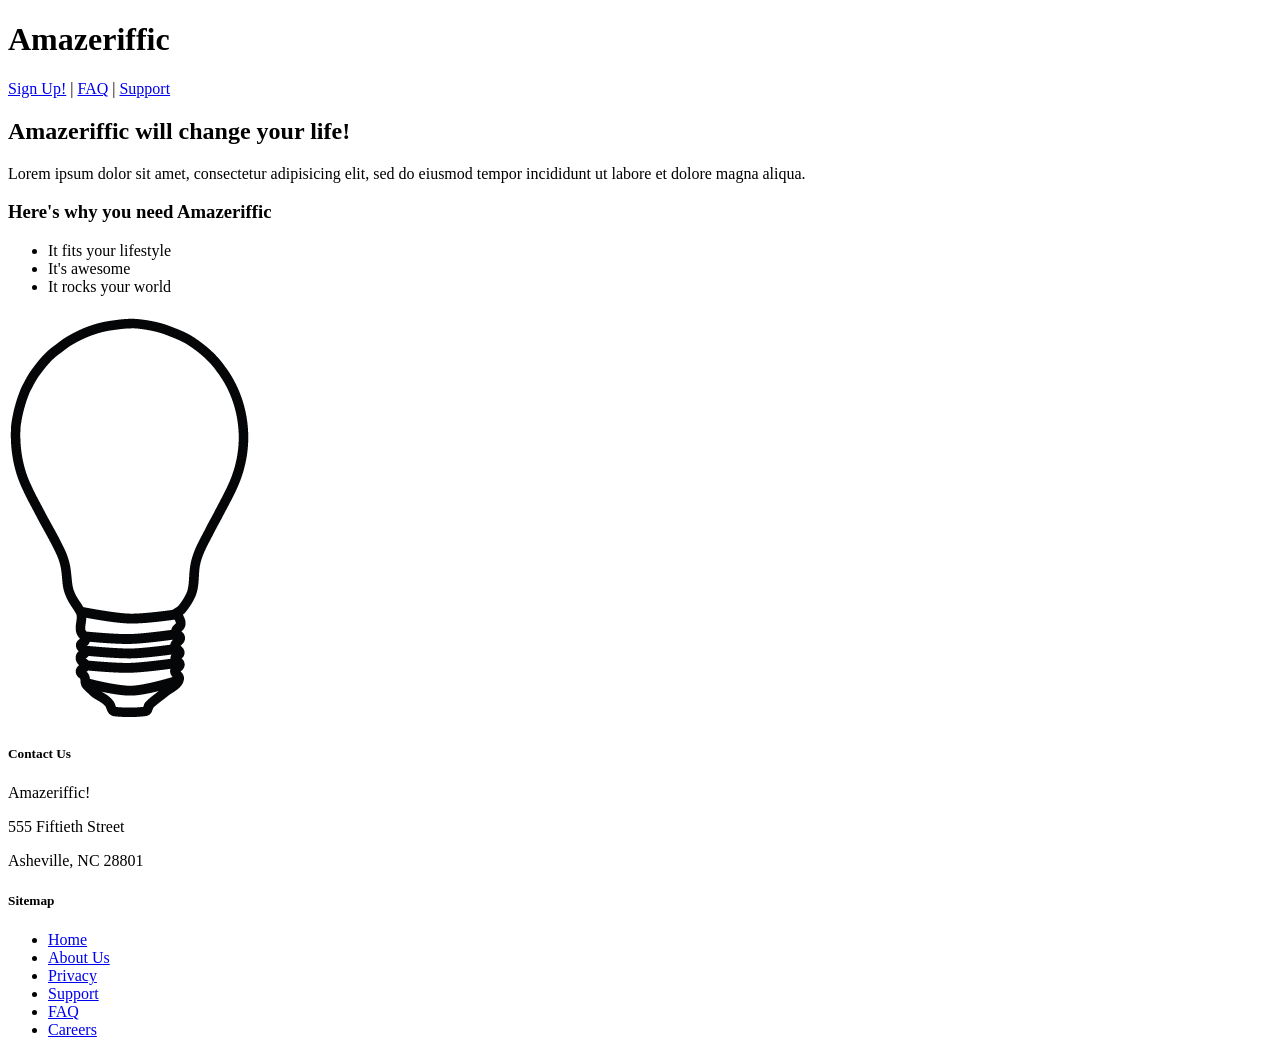
<file: index.html>
<!doctype html>
<html>
  <head>
    <title>Amazeriffic</title>
  </head>

  <body>
    <header>
      <h1>Amazeriffic</h1>
      <nav>
        <a href="#">Sign Up!</a> |
        <a href="#">FAQ</a> |
        <a href="#">Support</a>
      </nav>
    </header>

    <main>
      <h2>Amazeriffic will change your life!</h2>
      <p>Lorem ipsum dolor sit amet, consectetur adipisicing elit, sed do
         eiusmod tempor incididunt ut labore et dolore magna aliqua.</p>
      
      <h3>Here's why you need Amazeriffic</h3>
      <ul>
        <li>It fits your lifestyle</li>
        <li>It's awesome</li>
        <li>It rocks your world</li>
      </ul>

      <img src="./images/lightbulb.png" alt="an image of a lightbulb">
    </main>
    
    <footer>
      <div class="contact">
        <h5>Contact Us</h5>
        <p>Amazeriffic!</p>
        <p>555 Fiftieth Street</p>
        <p>Asheville, NC 28801</p>
      </div>

      <div class="sitemap">
        <h5>Sitemap</h5>
        <ul>
          <li><a href="#">Home</a></li>
          <li><a href="#">About Us</a></li>
          <li><a href="#">Privacy</a></li>
          <li><a href="#">Support</a></li>
          <li><a href="#">FAQ</a></li>
          <li><a href="#">Careers</a></li>
        </ul>
      </div>
    </footer>
  </body>
</html>
</file>
